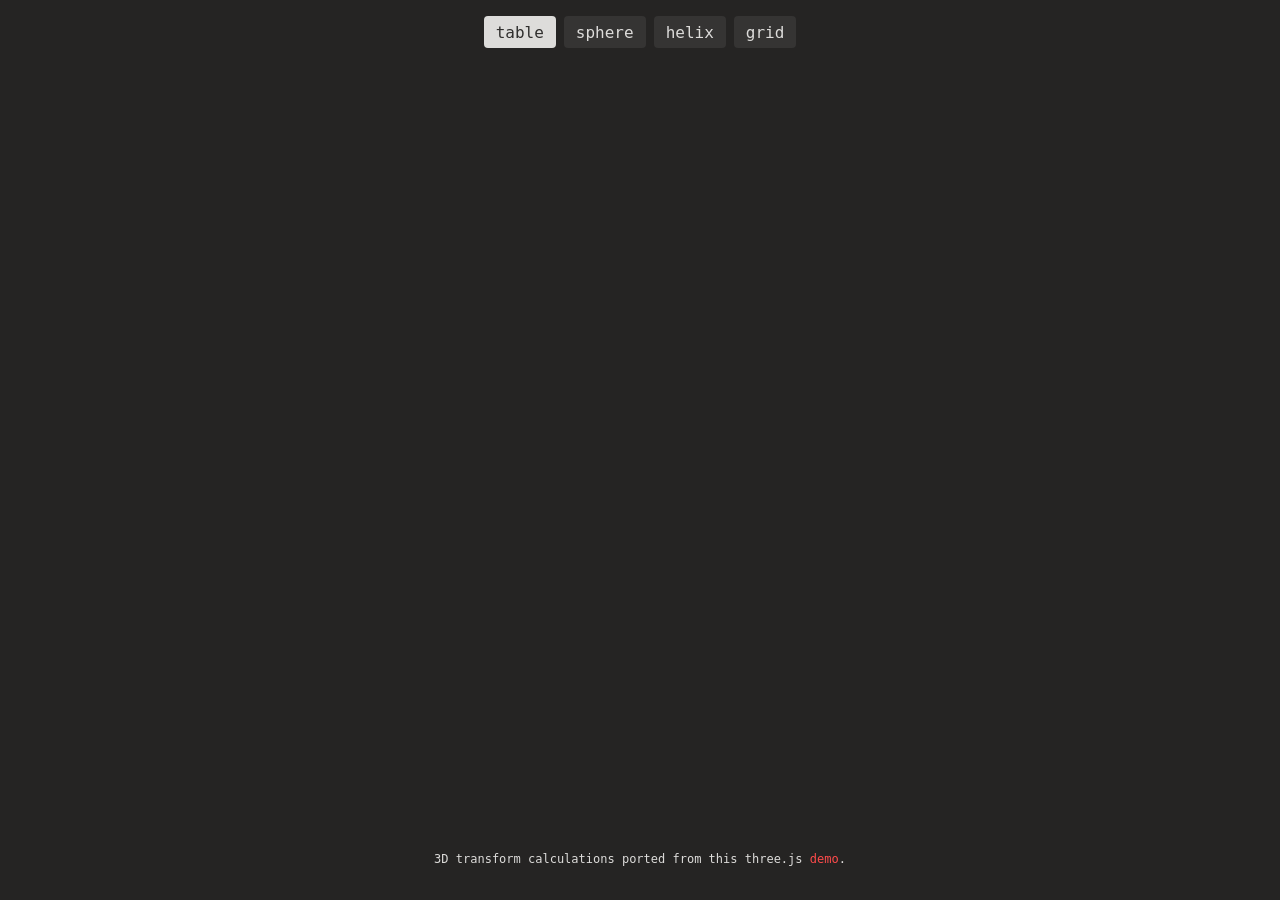
<file: index.html>
<!DOCTYPE html>
<html lang="en">

  <head>
    <meta charset="UTF-8">
    <title>Anime.js Periodic Table Auto Layout animation</title><link rel="stylesheet" href="style.css">

  </head>
    
  <body>
  <div class="controls">
  <div class="controls-group display br">
    <button class="is-active toggle" id="table">table</button>
    <button class="toggle" id="sphere">sphere</button>
    <button class="toggle" id="helix">helix</button>
    <button class="toggle" id="grid">grid</button>
  </div>
</div>
<div id="scene">
  <div id="scene-content" data-layout="table"></div>
</div>
<div class="credits">
  3D transform calculations ported from this three.js <a href="https://threejs.org/examples/css3d_periodictable.html" target="_blank">demo</a>.
</div>
<template id="element">
  <button class="element" data-color="0">
    <div class="element-number"></div>
    <div class="element-symbol"></div>
    <div class="element-title"></div>
    <div class="element-description"></div>
  </button>
</template>
    <script type="module" src="./script.js"></script>

  </body>
  
    </html>
</file>
<file: style.css>
body {
  --header-height: 4rem;
  display: flex;
  flex-direction: column;
  min-height: 100lvh;
  overflow: hidden;
  perspective: 1000px;
}
#scene {
  position: fixed;
  transform-style: preserve-3d;
  top: 0;
  left: 0;
  width: 100%;
  height: 100%;
  padding: calc(var(--header-height) + var(--padding)) var(--padding) var(--padding);
  inset: 0;
  padding: var(--header-height) var(--padding);
}
#scene-content {
  pointer-events: none;
  position: absolute;
  top: 0;
  left: 0;
  width: 100%;
  height: 100%;
  transform-style: preserve-3d;
  backface-visibility: hidden;
}
#scene-content[data-layout="table"] {
  display: grid;
  grid-template-columns: repeat(18, var(--w));
  grid-auto-rows: var(--h);
  gap: 0.25rem;
  place-content: center;
}
.controls {
  display: flex;
  justify-content: center;
  align-items: center;
  flex-direction: row;
  flex-shrink: 1;
  position: fixed;
  z-index: 3;
  top: 0px;
  width: 100%;
  height: var(--header-height);
  padding: var(--padding);
}
.controls-group {
  display: flex;
  justify-content: space-between;
  align-items: center;
  flex-direction: row;
  height: var(--header-height);
  gap: calc(var(--padding) * .5);
}
.controls button {
  background-color: var(--bg-4);
  color: var(--fg-1);
  flex-shrink: 1;
}
.controls button:hover {
  background-color: var(--bg-5);
}
.controls button.is-active {
  background-color: var(--fg-1);
  color: var(--bg-3);
}
.credits {
  text-align: center;
  position: fixed;
  z-index: 1;
  bottom: 0px;
  width: 100%;
  height: var(--header-height);
  padding: var(--padding);
  font-size: .75rem;
}
.credits a {
  color: var(--red-1);
  text-decoration: none;
}
.element {
  overflow: hidden;
  pointer-events: auto;
  --w: 3.5rem;
  --h: 4rem;
  position: relative;
  display: flex;
  flex-direction: column;
  align-items: center;
  justify-content: space-between;
  border: 1px solid var(--color-3);
  background-color: var(--color-5);
  color: var(--color-1);
  width: var(--w);
  height: var(--h);
  border-radius: .25rem;
  padding: .25rem;
  transform-style: preserve-3d;
  z-index: 8;
  cursor: pointer;
}
button.element:focus-visible,
button.element:hover {
  border: 1px solid var(--color-1);
  background-color: var(--color-4);
  color: var(--color-1);
  outline: none;
}
.element.is-expanded {
  --w: 13rem;
  --h: 13rem;
  z-index: 1;
  padding: 1rem;
  align-items: flex-start;
}
.element-description {
  display: none;
  transform-style: preserve-3d;
  flex-direction: column;
  gap: .25rem;
  width: 100%;
  font-size: .625rem;
  text-transform: none;
  color: var(--color-1);
  justify-self: flex-end;
  margin-top: 1.5rem;
  text-align: left;
}
.element.is-expanded .element-description {
  display: block;
}
.element-symbol {
  transform-style: preserve-3d;
  margin-top: -.1rem;
  margin-bottom: .2rem;
  font-size: 1.5rem;
  font-weight: 700;
}
.element.is-expanded .element-symbol {
  margin-top: 0;
  margin-bottom: 0;
  font-size: 1rem;
  text-align: left;
}
.element-title {
  transform-style: preserve-3d;
  font-size: .5rem;
  font-weight: 700;
  text-align: center;
}
.element.is-expanded .element-title {
  font-size: 1.5rem;
  text-align: left;
  margin-top: 1rem;
}
.element-number {
  transform-style: preserve-3d;
  font-size: .5rem;
  text-align: right;
  align-self: flex-end;
}
.element.is-expanded .element-number {
  position: absolute;
  font-size: 1rem;
  top: 1rem;
  right: 1rem;
}
#scene-content[data-layout="sphere"] .element,
#scene-content[data-layout="helix"] .element,
#scene-content[data-layout="grid"] .element {
  position: absolute;
  left: 50%;
  top: 50%;
  margin-left: calc(var(--w) * -.5);
  margin-top: calc(var(--h) * -.5);
}
#scene-content[data-layout="table"] .element.is-expanded {
  left: -1.625rem;
  top: -1.25rem;
  margin-left: calc(var(--w) * -.25);
  margin-top: calc(var(--h) * -.25);
  margin-right: calc(var(--w) * -.5);
  margin-bottom: calc(var(--h) * -.5);
}

@font-face {
  font-family: 'IoskeleyMono';
  src: url('https://assets.codepen.io/1137/IoskeleyMono-Regular.woff2') format('woff2');
  font-weight: 400;
  font-style: normal;
  font-display: swap;
}

@font-face {
  font-family: 'IoskeleyMono';
  src: url('https://assets.codepen.io/1137/IoskeleyMono-Bold.woff2') format('woff2');
  font-weight: 700;
  font-style: normal;
  font-display: swap;
}

:root {
  --black-1: #252423;
  --black-2: #262422;
  --black-3: #262422;
  --black-4: #262422;
  --black-5: #272421;
  --black-6: #272421;
  --white-1: #f6f4f2;
  --white-2: #b8b6b3;
  --white-3: #9a9593;
  --white-4: #524f49;
  --white-5: #413d39;
  --white-6: #312e2b;
  --red-1: #ff4b4b;
  --red-2: #bf3e3e;
  --red-3: #9e3838;
  --red-4: #532a29;
  --red-5: #412726;
  --red-6: #322523;
  --corail-1: #ff8333;
  --corail-2: #bf672d;
  --corail-3: #9e582b;
  --corail-4: #533724;
  --corail-5: #412f23;
  --corail-6: #322922;
  --orange-1: #ffa828;
  --orange-2: #bf8026;
  --orange-3: #9e6d25;
  --orange-4: #523e23;
  --orange-5: #413422;
  --orange-6: #322b21;
  --yellow-1: #ffcc2a;
  --yellow-2: #bf9a27;
  --yellow-3: #9e8026;
  --yellow-4: #524723;
  --yellow-5: #413922;
  --yellow-6: #322d21;
  --citrus-1: #f9f640;
  --citrus-2: #bab836;
  --citrus-3: #9b9932;
  --citrus-4: #515027;
  --citrus-5: #403f24;
  --citrus-6: #323022;
  --lime-1: #b7ff54;
  --lime-2: #8bbe44;
  --lime-3: #759d3d;
  --lime-4: #42522b;
  --lime-5: #384027;
  --lime-6: #2d3123;
  --green-1: #6aff65;
  --green-2: #54be50;
  --green-3: #4a9e45;
  --green-4: #31522e;
  --green-5: #2c4029;
  --green-6: #273124;
  --emerald-1: #57f695;
  --emerald-2: #47b873;
  --emerald-3: #409962;
  --emerald-4: #2d5039;
  --emerald-5: #293f30;
  --emerald-6: #263128;
  --turquoise-1: #66ffbc;
  --turquoise-2: #52be8e;
  --turquoise-3: #479e77;
  --turquoise-4: #305242;
  --turquoise-5: #2b4035;
  --turquoise-6: #26312b;
  --cyan-1: #26f2d5;
  --cyan-2: #25b5a0;
  --cyan-3: #259686;
  --cyan-4: #244e48;
  --cyan-5: #233f39;
  --cyan-6: #23302d;
  --sega-1: #05dbe9;
  --sega-2: #0fa4ae;
  --sega-3: #138990;
  --sega-4: #1e4a4c;
  --sega-5: #203b3c;
  --sega-6: #212f2f;
  --sky-1: #33b3f1;
  --sky-2: #2e88b4;
  --sky-3: #2c7395;
  --sky-4: #26424e;
  --sky-5: #25363e;
  --sky-6: #242c2f;
  --indigo-1: #717aff;
  --indigo-2: #595fbe;
  --indigo-3: #4d519e;
  --indigo-4: #323351;
  --indigo-5: #2c2c3f;
  --indigo-6: #282630;
  --lavender-1: #a369ff;
  --lavender-2: #7d53be;
  --lavender-3: #6a489e;
  --lavender-4: #3e3051;
  --lavender-5: #342a3f;
  --lavender-6: #2b2530;
  --purple-1: #c06ddf;
  --purple-2: #9356a8;
  --purple-3: #7b4a8c;
  --purple-4: #45314b;
  --purple-5: #392b3c;
  --purple-6: #2f262d;
  --magenta-1: #e962bf;
  --magenta-2: #af4e90;
  --magenta-3: #93447a;
  --magenta-4: #4e2e43;
  --magenta-5: #3f2936;
  --magenta-6: #31252b;
  --pink-1: #ff86a7;
  --pink-2: #bf687f;
  --pink-3: #9f586b;
  --pink-4: #53363c;
  --pink-5: #412e32;
  --pink-6: #322729;
  --bg-1: #252423;
  --bg-2: #2a2928;
  --bg-3: #2f2e2d;
  --bg-4: #353433;
  --bg-5: #3a3938;
  --fg-1: #dddcda;
  --fg-2: #c6c3c1;
  --fg-3: #96918f;
  --fg-4: #65655e;
  --fg-5: #33332e;
  --input-border-radius: .25rem;
  --br: 1rem;
  --padding: 1rem;
  --border-width: 1px;
}

[data-color="fg"] { --color-1: var(--fg-1); --color-2: var(--fg-2); --color-3: var(--fg-3); --color-4: var(--fg-4); --color-5: var(--fg-5);}
[data-color="bg"] { --color-1: var(--bg-1); --color-2: var(--bg-2); --color-3: var(--bg-3); --color-4: var(--bg-4); --color-5: var(--bg-5);}
[data-color="0"] { --color-1: var(--red-1); --color-2: var(--red-2); --color-3: var(--red-3); --color-4: var(--red-4); --color-5: var(--red-5);}
[data-color="1"] { --color-1: var(--corail-1); --color-2: var(--corail-2); --color-3: var(--corail-3); --color-4: var(--corail-4); --color-5: var(--corail-5);}
[data-color="2"] { --color-1: var(--orange-1); --color-2: var(--orange-2); --color-3: var(--orange-3); --color-4: var(--orange-4); --color-5: var(--orange-5);}
[data-color="3"] { --color-1: var(--yellow-1); --color-2: var(--yellow-2); --color-3: var(--yellow-3); --color-4: var(--yellow-4); --color-5: var(--yellow-5);}
[data-color="4"] { --color-1: var(--citrus-1); --color-2: var(--citrus-2); --color-3: var(--citrus-3); --color-4: var(--citrus-4); --color-5: var(--citrus-5);}
[data-color="5"] { --color-1: var(--lime-1); --color-2: var(--lime-2); --color-3: var(--lime-3); --color-4: var(--lime-4); --color-5: var(--lime-5);}
[data-color="6"] { --color-1: var(--green-1); --color-2: var(--green-2); --color-3: var(--green-3); --color-4: var(--green-4); --color-5: var(--green-5);}
[data-color="7"] { --color-1: var(--emerald-1); --color-2: var(--emerald-2); --color-3: var(--emerald-3); --color-4: var(--emerald-4); --color-5: var(--emerald-5);}
[data-color="8"] { --color-1: var(--turquoise-1); --color-2: var(--turquoise-2); --color-3: var(--turquoise-3); --color-4: var(--turquoise-4); --color-5: var(--turquoise-5);}
[data-color="9"] { --color-1: var(--cyan-1); --color-2: var(--cyan-2); --color-3: var(--cyan-3); --color-4: var(--cyan-4); --color-5: var(--cyan-5);}
[data-color="10"] { --color-1: var(--sega-1); --color-2: var(--sega-2); --color-3: var(--sega-3); --color-4: var(--sega-4); --color-5: var(--sega-5);}
[data-color="11"] { --color-1: var(--sky-1); --color-2: var(--sky-2); --color-3: var(--sky-3); --color-4: var(--sky-4); --color-5: var(--sky-5);}
[data-color="12"] { --color-1: var(--indigo-1); --color-2: var(--indigo-2); --color-3: var(--indigo-3); --color-4: var(--indigo-4); --color-5: var(--indigo-5);}
[data-color="13"] { --color-1: var(--lavender-1); --color-2: var(--lavender-2); --color-3: var(--lavender-3); --color-4: var(--lavender-4); --color-5: var(--lavender-5);}

*, *:before, *:after {
  box-sizing: border-box;
  margin: 0;
  padding: 0;
  border: 0;
  font: inherit;
  vertical-align: baseline;
}

html,
body {
  background-color: var(--bg-1);
  color: var(--fg-1);
  font-family: 'IoskeleyMono', monospace, sans-serif;
}

.br { border-radius: var(--br); }
.br .br { border-radius: calc(var(--br) * .5); }
.br .br .br { border-radius: calc(var(--br) * .25); }

.black { color: var(--bg-1); }
.white { color: var(--fg-1); }
.red { color: var(--red-1); }
.orange { color: var(--corail-1); }
.yellow { color: var(--yellow-1); }
.blue { color: var(--sky-1); }
.green { color: var(--green-1); }

.grid {
  --one-cell: 100px;
  --border-color: rgba(255,255,255,.75);
  flex-grow: 1;
  position: relative;
  width: 100%;
  height: 100%;
  padding: 0;
}

.grid:before {
  content: "";
  pointer-events: none;
  position: absolute;
  z-index: 0;
  left: 0;
  top: 0;
  width: 100%;
  height: 100%;
  background:
    linear-gradient(-90deg, rgba(255,255,255,.05) 1px, transparent 1px),
    linear-gradient(rgba(255,255,255,.05) 1px, transparent 1px),
    linear-gradient(-90deg, rgba(255,255,255,.04) 1px, transparent 1px),
    linear-gradient(rgba(255,255,255,.04) 1px, transparent 1px);
  background-size:
    calc(var(--one-cell) / 10) calc(var(--one-cell) / 10),
    calc(var(--one-cell) / 10) calc(var(--one-cell) / 10),
    var(--one-cell) var(--one-cell), var(--one-cell) var(--one-cell),
    var(--one-cell) var(--one-cell), var(--one-cell) var(--one-cell);
  background-position: 0 -1px;
  backface-visibility: hidden;
}

.grid:before {
  width: calc(75px + 100%);
  left: -75px;
}

@media (min-width: 500px) {
  .grid:before {
    width: 100%;
    left: 0;
  }
}

/* Logs */

.log {
  --width: 22ch;
  --height: 20ch;
  position: fixed;
  z-index: 10;
  top: 0;
  overflow-y: scroll;
  width: var(--width);
  height: var(--height);
  padding-left: 1ch;
  padding-right: 1ch;
  padding-bottom: 1ch;
  font-family: ui-monospace, monospace;
  white-space: pre;
  background-color: rgba(0, 0, 0, .5);
}

@keyframes reveal {
  from { opacity: 1; }
  to { opacity: .4; }
}

.log span {
  animation: reveal 2s ease-in-out forwards;
}

/* Inputs */

button,
select {
  width: 100%;
  flex-shrink: .5;
  border: none;
  background-color: var(--white-1);
  border-radius: var(--input-border-radius);
  white-space: nowrap;
  margin: 0;
  height: 2rem;
}

button {
  padding: 0 .75rem;
}

select:disabled,
button:disabled {
  background-color: var(--grey);
}

select:not(:disabled):hover,
button:not(:disabled):hover {
  cursor: pointer;
  background-color: var(--white-2);
}

legend {
  display: flex;
  gap: .5rem;
  flex-direction: row;
  align-items: center;
  justify-content: flex-start;
  width: 100%;
  height: 2rem;
}

label {
  display: flex;
  gap: .5rem;
  flex-direction: row;
  align-items: center;
  justify-content: flex-start;
  height: 2rem;
}

fieldset {
  display: flex;
  flex-wrap: nowrap;
  flex-direction: row;
  justify-content: center;
  align-items: center;
  gap: 1px;
}

fieldset.vertical {
  flex-direction: column;
  justify-content: flex-start;
  align-items: flex-start;
}

fieldset > * {
  border-radius: 0;
}

fieldset > *:first-child {
  border-radius: var(--input-border-radius) 0 0 var(--input-border-radius);
}

fieldset > *:last-child {
  border-radius: 0 var(--input-border-radius) var(--input-border-radius) 0;
  }
</file>
